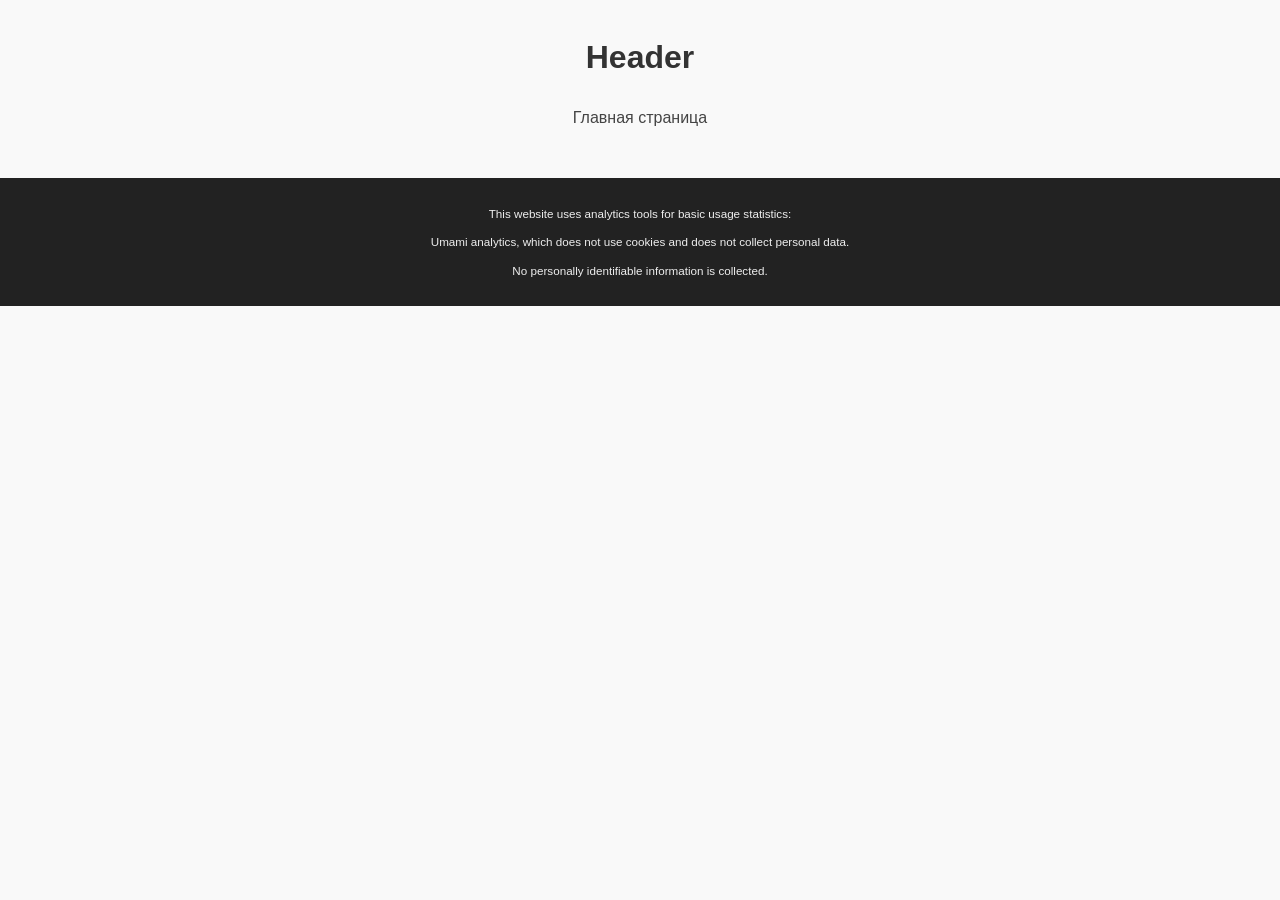
<file: index.html>
<!DOCTYPE html>
<html>
<head>
  <meta charset="UTF-8">
  <title>Main page</title>
  
  <script defer src="https://cloud.umami.is/script.js" data-website-id="b07be116-6c88-4671-b429-857fe9f3b642"></script>

  <link rel="stylesheet" href="styles.css">
</head>
<body>
  <h1>Header</h1>
  <p>Главная страница</p>

  <footer>
    <small>
      This website uses analytics tools for basic usage statistics:
      <ul>
        <li>
          Umami analytics, which does not use cookies and does not collect personal data.
        </li>
      </ul>
      No personally identifiable information is collected.
    </small>
  </footer>

</body>
</html>
</file>
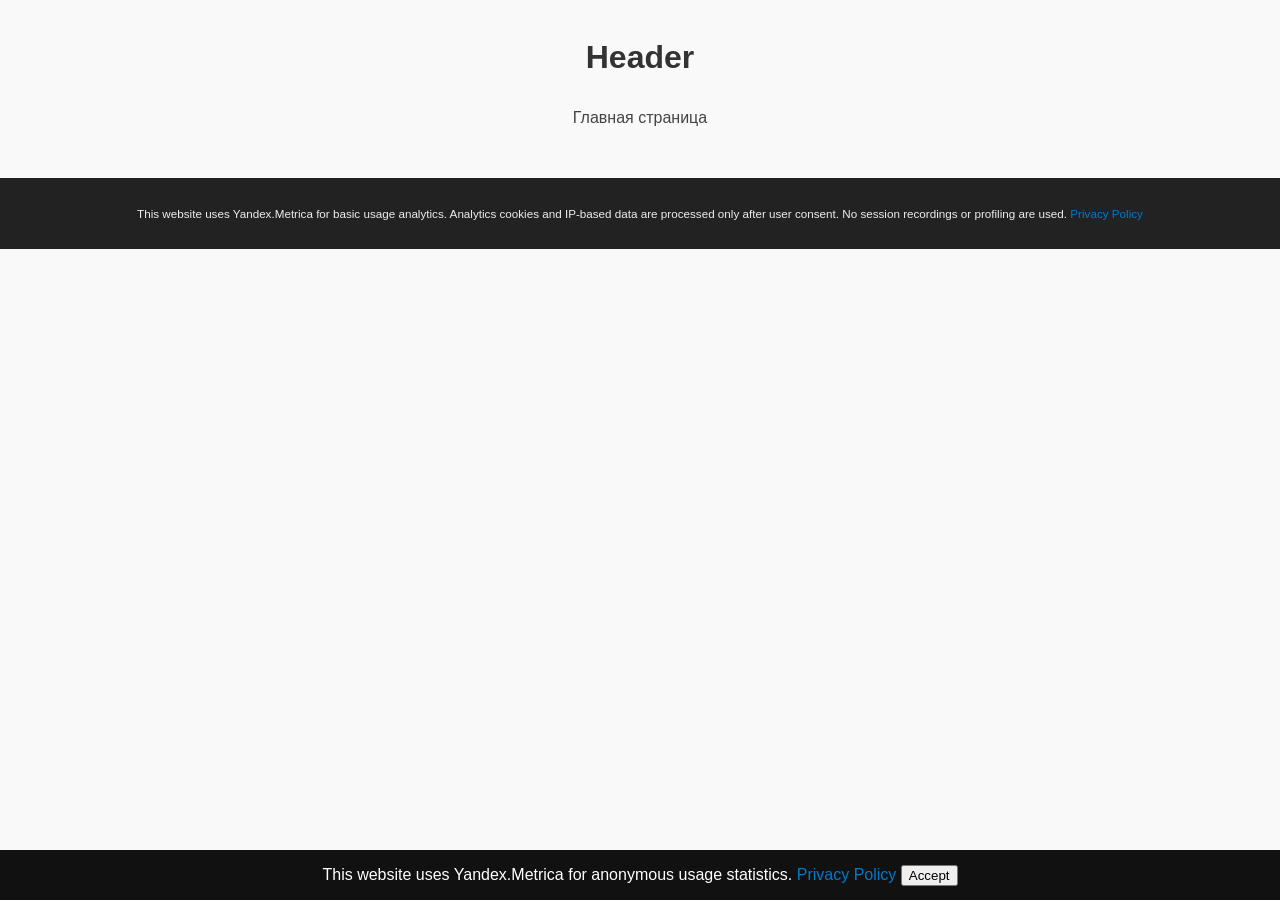
<file: index-metrica.html>
<!DOCTYPE html>
<html lang="en">
<head>
  <meta charset="UTF-8">
  <title>Main page</title>

  <link rel="stylesheet" href="styles.css">
</head>
<body>

  <h1>Header</h1>
  <p>Главная страница</p>

  <!-- Consent banner -->
  <div id="cookie-banner" style="position:fixed;bottom:0;left:0;right:0;background:#111;color:#fff;padding:12px;text-align:center;">
    This website uses Yandex.Metrica for anonymous usage statistics.
    <a href="privacy-metrica.html" target="_blank">Privacy Policy</a>
    <button id="accept-consent">Accept</button>
  </div>

  <footer>
    <small>
      This website uses Yandex.Metrica for basic usage analytics.
      Analytics cookies and IP-based data are processed only after user consent.
      No session recordings or profiling are used.
      <a href="privacy-metrica.html">Privacy Policy</a>
    </small>
  </footer>

  <script>
    // const METRICA_ID = 12345678; 

    function loadMetrica() {
      const script = document.createElement('script');
      script.src = "https://mc.yandex.ru/metrika/tag.js";
      script.async = true;
      document.head.appendChild(script);

      script.onload = function () {
        ym(METRICA_ID, "init", {
          clickmap: true,
          trackLinks: true,
          accurateTrackBounce: true,
          webvisor: false,        
          trackHash: false
        });
      };
    }

    // accept click
    document.getElementById('accept-consent').onclick = function () {
      localStorage.setItem('analytics_consent', 'true');
      document.getElementById('cookie-banner').remove();
      loadMetrica();
    };

    // already accepted
    if (localStorage.getItem('analytics_consent') === 'true') {
      document.getElementById('cookie-banner')?.remove();
      loadMetrica();
    }
  </script>

</body>
</html>
</file>
<file: styles.css>
/* ===== Общие стили ===== */
body {
  font-family: 'Segoe UI', Tahoma, Geneva, Verdana, sans-serif;
  background-color: #f9f9f9;
  color: #222;
  line-height: 1.6;
  margin: 0;
  padding: 0;
}

/* ===== Заголовки ===== */
h1 {
  font-size: 2em;
  text-align: center;
  margin-top: 2rem;
  color: #333;
}

/* ===== Параграфы ===== */
p {
  font-size: 1rem;
  text-align: center;
  margin: 1rem 2rem;
  color: #444;
}

/* ===== Ссылки ===== */
a {
  color: #007acc;
  text-decoration: none;
}

a:hover {
  text-decoration: underline;
}

/* ===== Футер ===== */
footer {
  background-color: #222;
  color: #eee;
  padding: 1.5rem 2rem;
  text-align: center;
  font-size: 0.875rem;
  margin-top: 3rem;
}

footer ul {
  list-style: none;
  padding: 0;
  margin: 0.5rem 0;
}

footer li {
  margin: 0.25rem 0;
}

/* ===== Минимальные адаптивные стили ===== */
@media (max-width: 600px) {
  body {
    font-size: 0.95rem;
  }

  h1 {
    font-size: 1.5em;
  }

  p {
    margin: 1rem;
  }

  footer {
    padding: 1rem;
    font-size: 0.8rem;
  }
}
</file>
